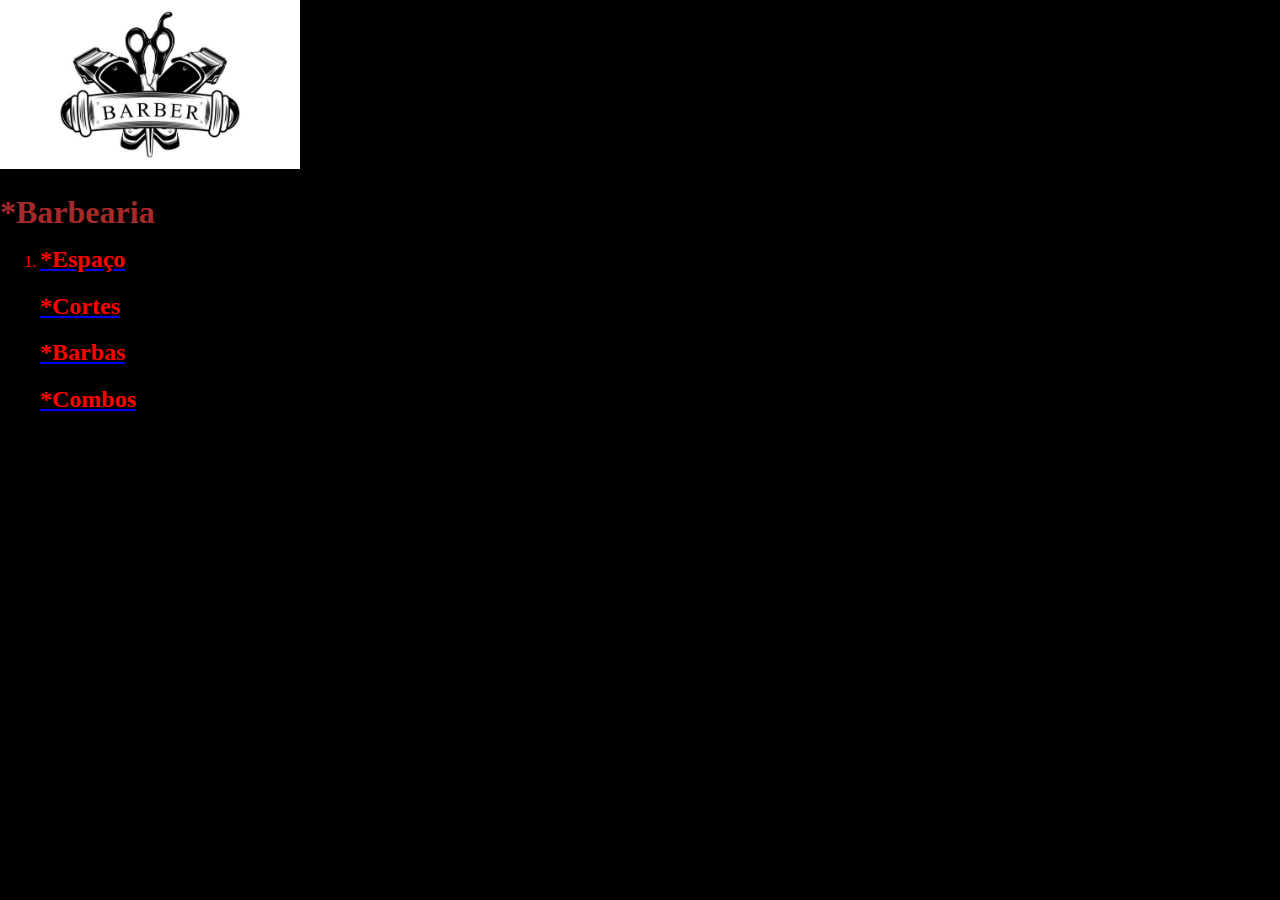
<file: HTML5/html/index.html>
<!DOCTYPE html>
<html lang="en">
<head>
    <meta charset="UTF-8">
    <meta name="viewport" content="width=device-width, initial-scale=1.0">
    <title>Barbearia</title>
    <link rel="stylesheet" href="../css/index.css">
</head>
<body>
    <header><img src="../img/logo.jpg" alt="Logo da Barbearia"></header>
    <h1>*Barbearia</h1>
    <div class="lista">
    <ol><li>
    <a href="../html/espaço.html"><h2>*Espaço</h2></a>
    <a href="../html/cortes.html"><h2>*Cortes</h2></a>
    <a href="../html/barba.html"><h2>*Barbas</h2></a>
    <a href="../html/combo.html"><h2>*Combos</h2></a>
    </li>
</ol>
    </div>


</body>
</html>
</file>
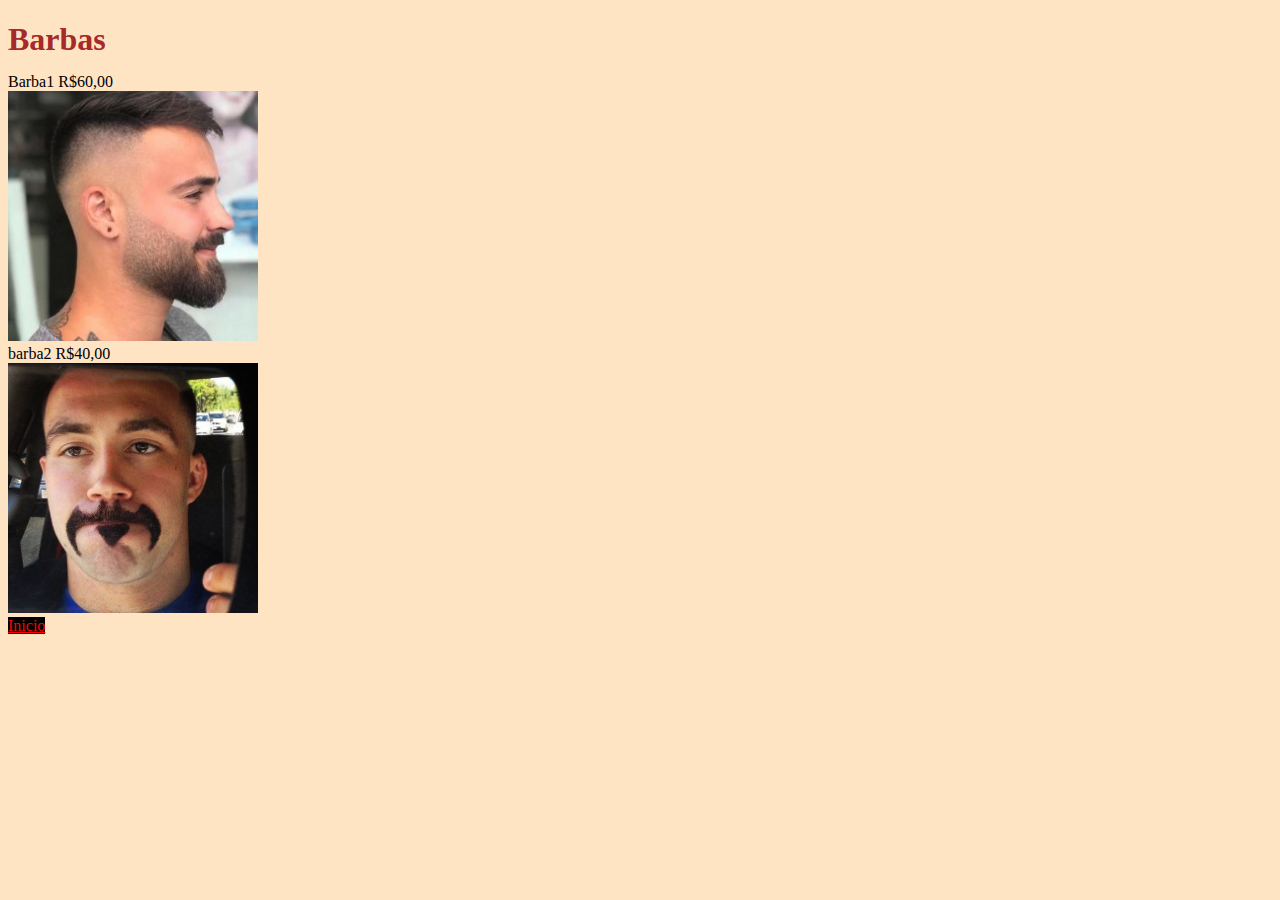
<file: HTML5/html/barba.html>
<!DOCTYPE html>
<html lang="en">
<head>
    <meta charset="UTF-8">
    <meta name="viewport" content="width=device-width, initial-scale=1.0">
    <title>Barbearia</title>
    <link rel="stylesheet" href="../css/cortes.css">
</head>
<body>
    <header><h1>Barbas</h1></header>
    Barba1 R$60,00
    <br>
    <img src="../img/barba1.jpg">
    <br>
    barba2 R$40,00
    <br>
    <img src="../img/barba3.jpg">
    <br>
    
    <a href="index.html">Inicio</a>
    
    

</body>
</file>
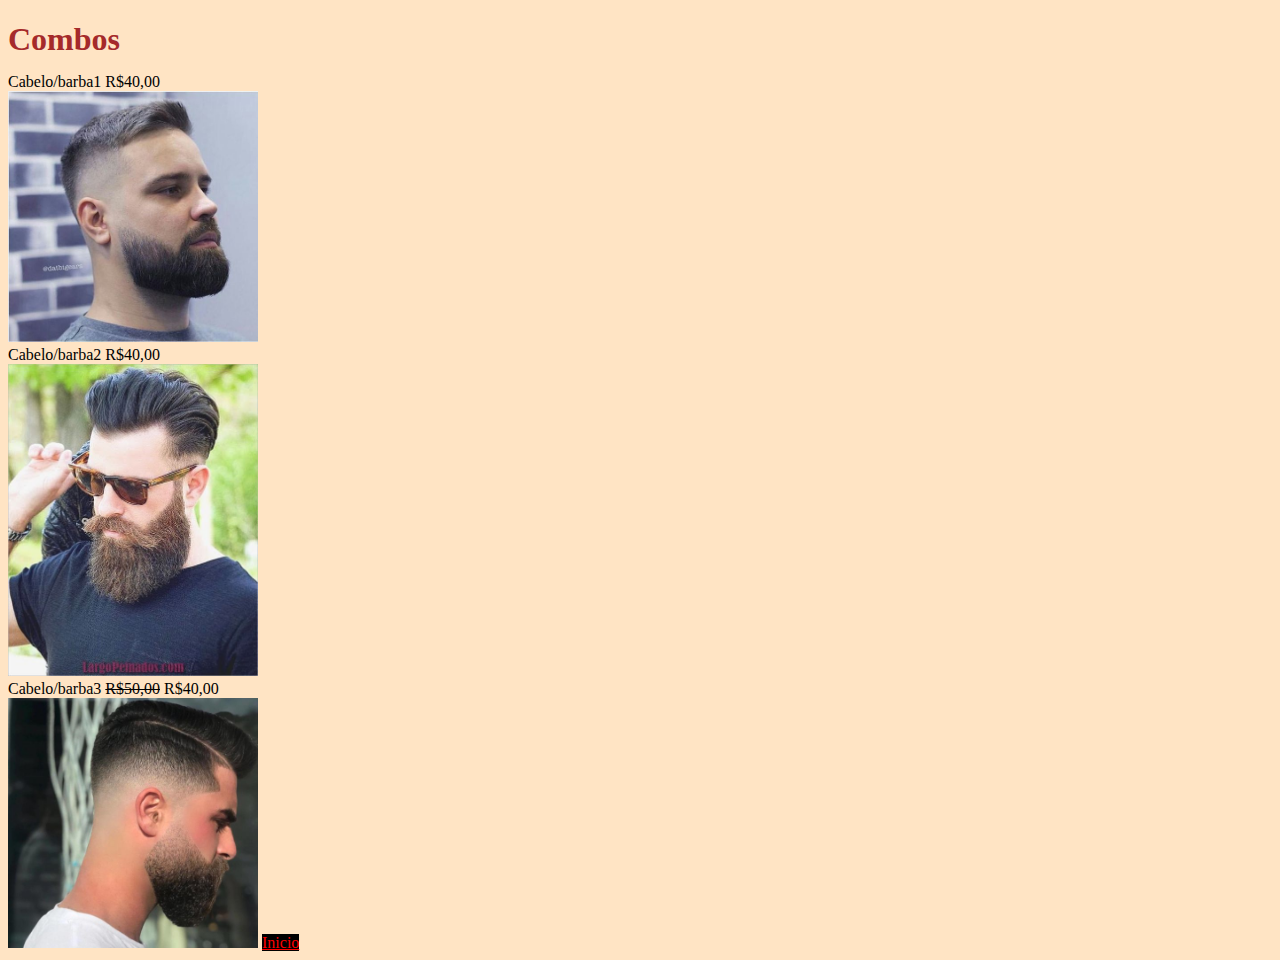
<file: HTML5/html/combo.html>
<!DOCTYPE html>
<html lang="en">
<head>
    <meta charset="UTF-8">
    <meta name="viewport" content="width=device-width, initial-scale=1.0">
    <title>Barbearia</title>
    <link rel="stylesheet" href="../css/cortes.css">
</head>
<body>
    <header><h1>Combos</h1></header>
    Cabelo/barba1 R$40,00
    <br>
    <img src="../img/combo1.jpg">
    <br>
    Cabelo/barba2 R$40,00
    <br>
    <img src="../img/combo2.jpg">
    <br>
   
    
    Cabelo/barba3 <del>R$50,00</del> R$40,00
    <br>
    <img src="../img/combo3.jpg">
     <a href="index.html">Inicio</a>
</body>
</file>
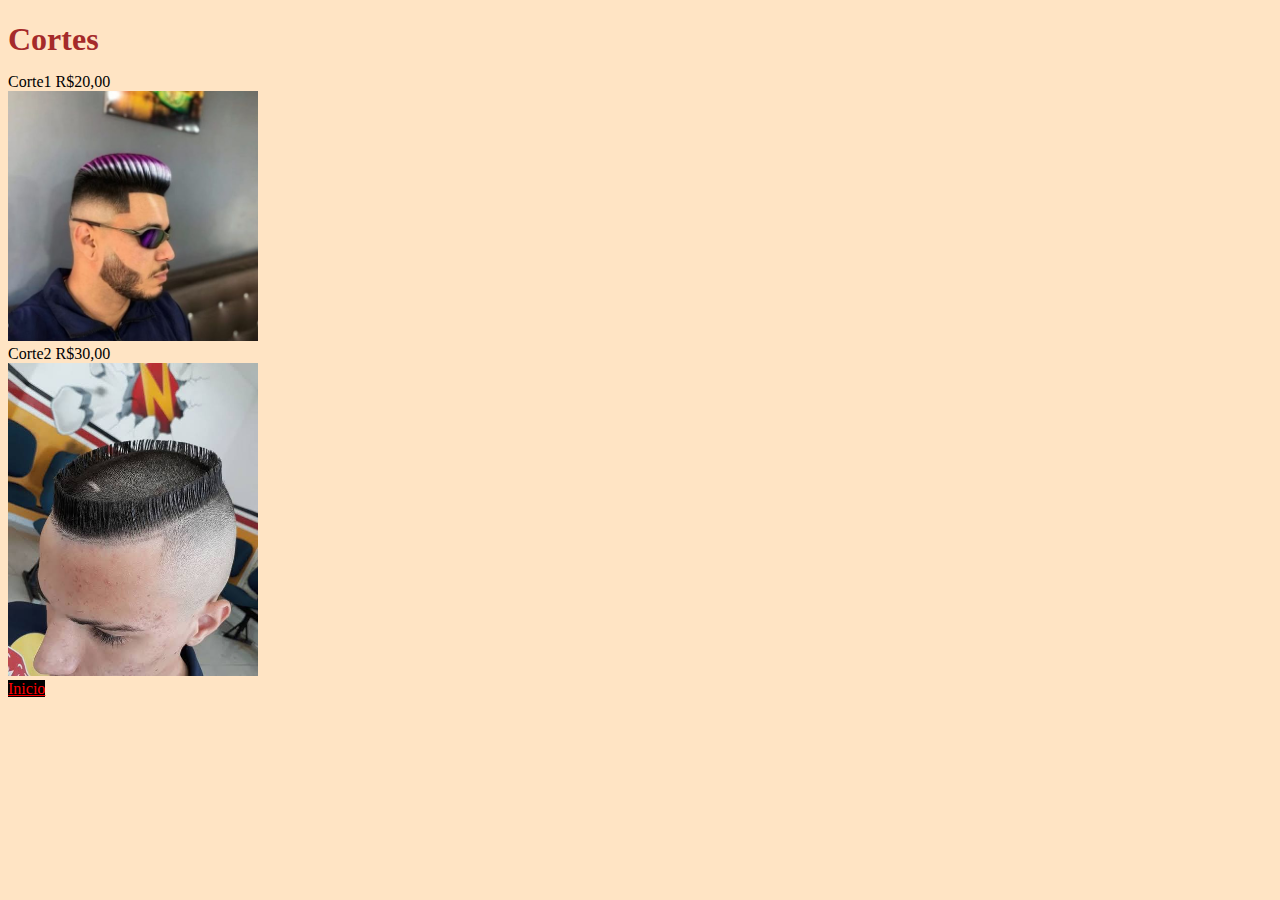
<file: HTML5/html/cortes.html>
<!DOCTYPE html>
<html lang="en">
<head>
    <meta charset="UTF-8">
    <meta name="viewport" content="width=device-width, initial-scale=1.0">
    <title>Cortes</title>
    <link rel="stylesheet" href="../css/cortes.css">
</head>
<body>
    <header><h1>Cortes</h1></header>
    Corte1 R$20,00
    <br>
    <img src="../img/corte1.jpg">
    <br>
    Corte2 R$30,00
    <br>
    <img src="../img/corte2.jpg">
    <div class="inicio">
    <a href="index.html">Inicio</a>
</div>
    
</body>
</html>
</file>
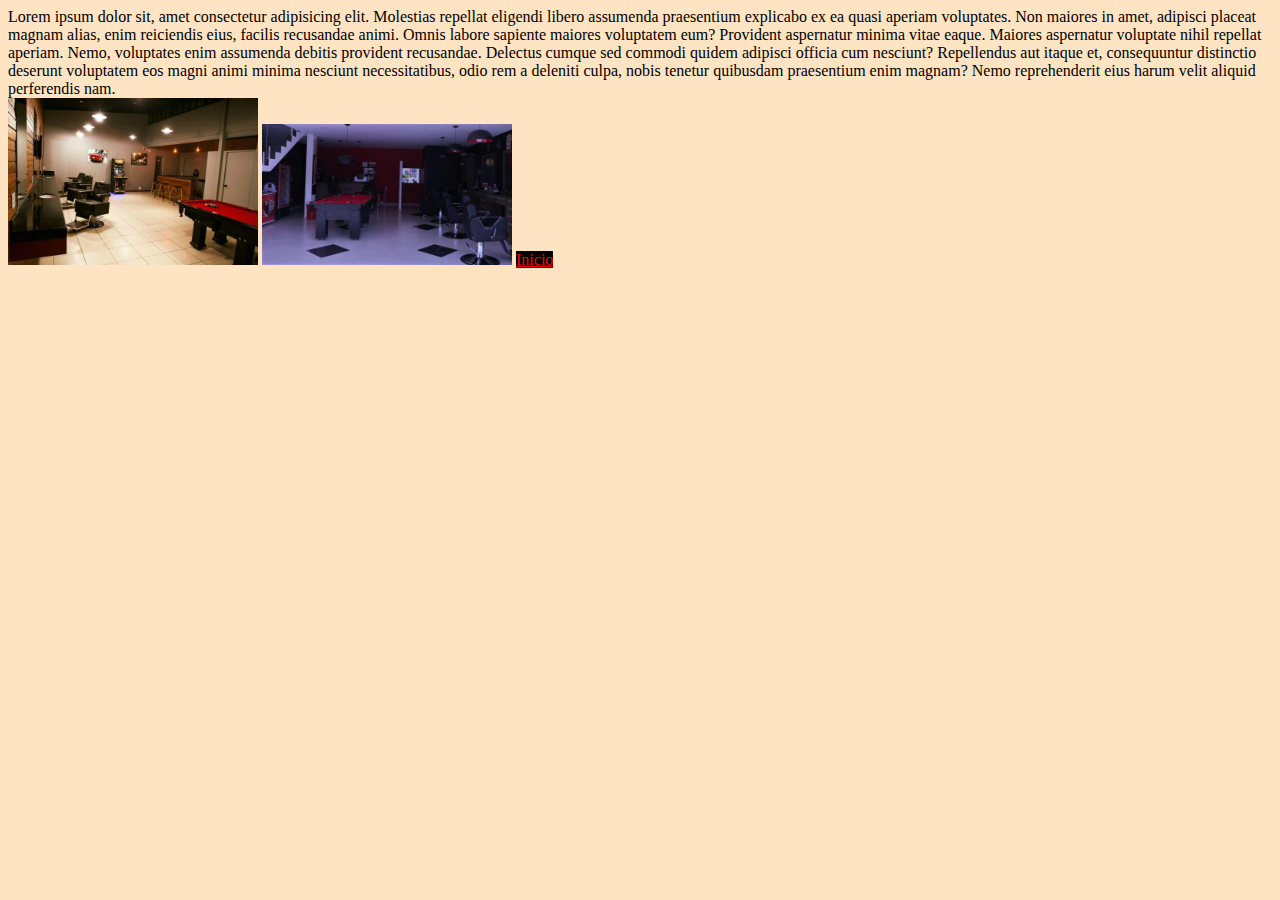
<file: HTML5/html/espaço.html>
<!DOCTYPE html>
<html lang="en">
<head>
    <meta charset="UTF-8">
    <meta name="viewport" content="width=device-width, initial-scale=1.0">
    <title>Barbearia</title>
    <link rel="stylesheet" href="../css/cortes.css">
</head>
Lorem ipsum dolor sit, amet consectetur adipisicing elit. Molestias repellat eligendi libero assumenda praesentium explicabo ex ea quasi aperiam voluptates. Non maiores in amet, adipisci placeat magnam alias, enim reiciendis eius, facilis recusandae animi. Omnis labore sapiente maiores voluptatem eum? Provident aspernatur minima vitae eaque. Maiores aspernatur voluptate nihil repellat aperiam. Nemo, voluptates enim assumenda debitis provident recusandae. Delectus cumque sed commodi quidem adipisci officia cum nesciunt? Repellendus aut itaque et, consequuntur distinctio deserunt voluptatem eos magni animi minima nesciunt necessitatibus, odio rem a deleniti culpa, nobis tenetur quibusdam praesentium enim magnam? Nemo reprehenderit eius harum velit aliquid perferendis nam.
<br>
<img src="../img/loja.jpg">
<img src="../img/loja2.jpg">
<a href="index.html">Inicio</a>
<body>
</file>
<file: HTML5/css/index.css>
body{
    background-color: black;
    margin: 0;
    padding: 0;
    height: 100%;
}
h1{
    color: brown;
    height: 30px;
    right: 25px;
}
h2{
    color: red;
    height: 25;
    right: 20;
}
img{
    width: 300px;
    right: 10000px;

}
.lista{
    color: red;
    width: 30px;
    height: 25px;
}
</file>
<file: HTML5/css/cortes.css>
body{
    background-color: bisque;
}
h1{
    color: brown;
    height: 30px;
    right: 25px;
}
del{
    color: black;
    height: 30px;
    right: 25px;
}
img{
    width: 250px;
    right: 250px;
}
a{
    background-color: black;
    color: red;
    
}
.inicio{
    color: red;
}
</file>
